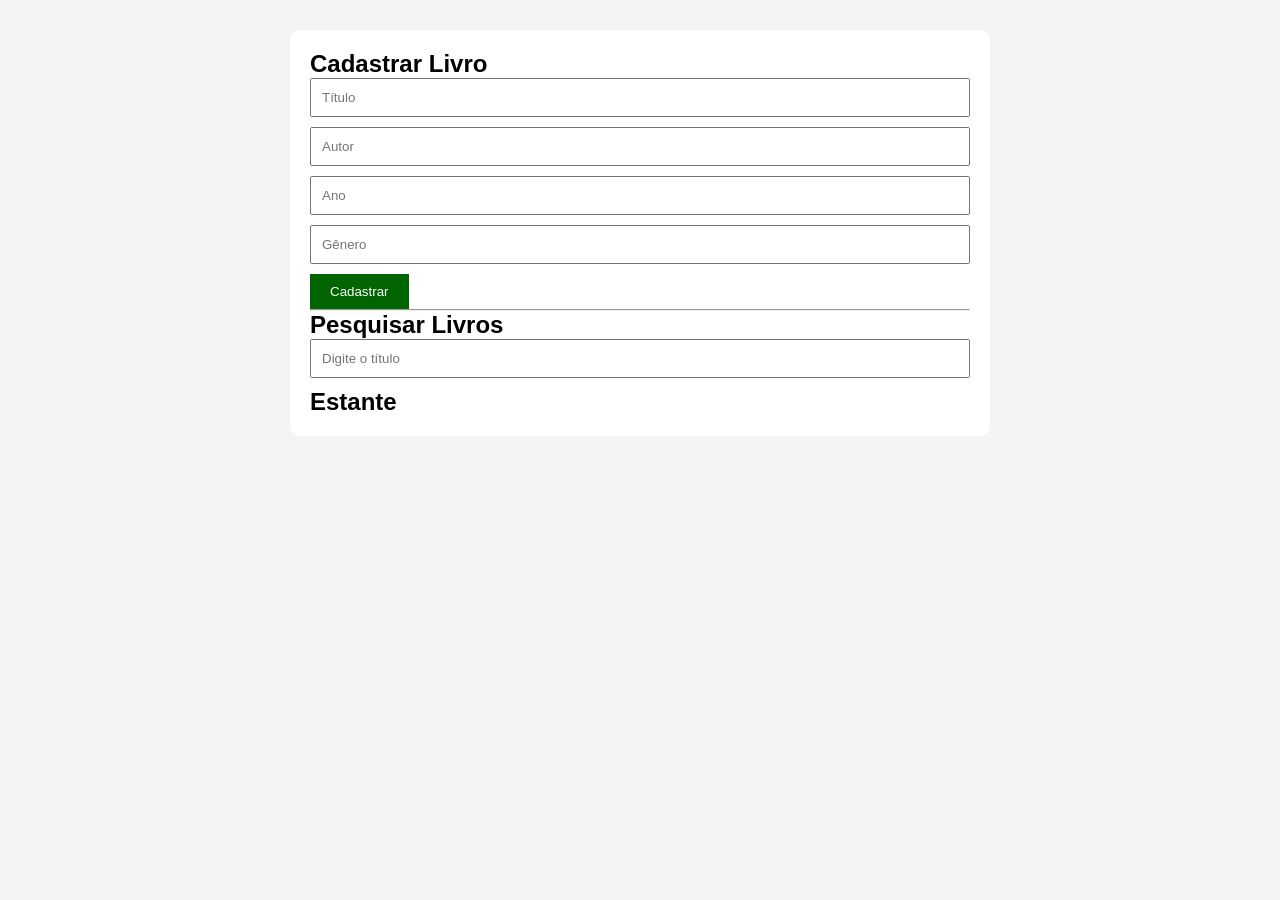
<file: biblioteca.html>
<!DOCTYPE html>
<html lang="pt-br">
<head>
    <meta charset="UTF-8">
    <meta name="viewport" content="width=device-width, initial-scale=1.0">
    <title>Document</title>
    <link rel="stylesheet" href="CSS/biblioteca.css">
</head>
<body>
    <div class="container">
        <h2>Cadastrar Livro</h2>
        <input type="text" placeholder="Título" id="titulo">
        <input type="text" placeholder="Autor" id="autor">
        <input type="text" placeholder="Ano" id="ano">
        <input type="text" placeholder="Gênero" id="genero">

        <button id="btnCadastrar">
            Cadastrar
        </button>

        <hr>

        <h2>Pesquisar Livros</h2>
        <input type="text" id="busca" placeholder="Digite o título">
        
        <h2>Estante</h2>
        <div id="estante">

        </div>
    </div>
    <script src="JS/biblioteca.js"></script>
</body>
</html>
</file>
<file: CSS/biblioteca.css>
*{
    margin: 0;
    padding: 0;
    box-sizing: border-box;
}

body{
    font-family: Arial, Helvetica, sans-serif;
    background-color: #f4f4f4;
}

.container{
    width: 700px;
    margin: 30px auto;
    background-color: white;
    padding: 20px;
    border-radius: 10px;
}

input{
    display: block;
    width: 100%;
    padding: 10px;
    margin-bottom: 10px;
}

button{
    padding: 10px 20px;
    background-color: darkgreen;
    color: white;
    border: none;
    cursor: pointer;
}

.livro{
    border: 1px solid gray;
    padding: 15px;
    border-radius: 5px;
    margin-top: 10px;
}
</file>
